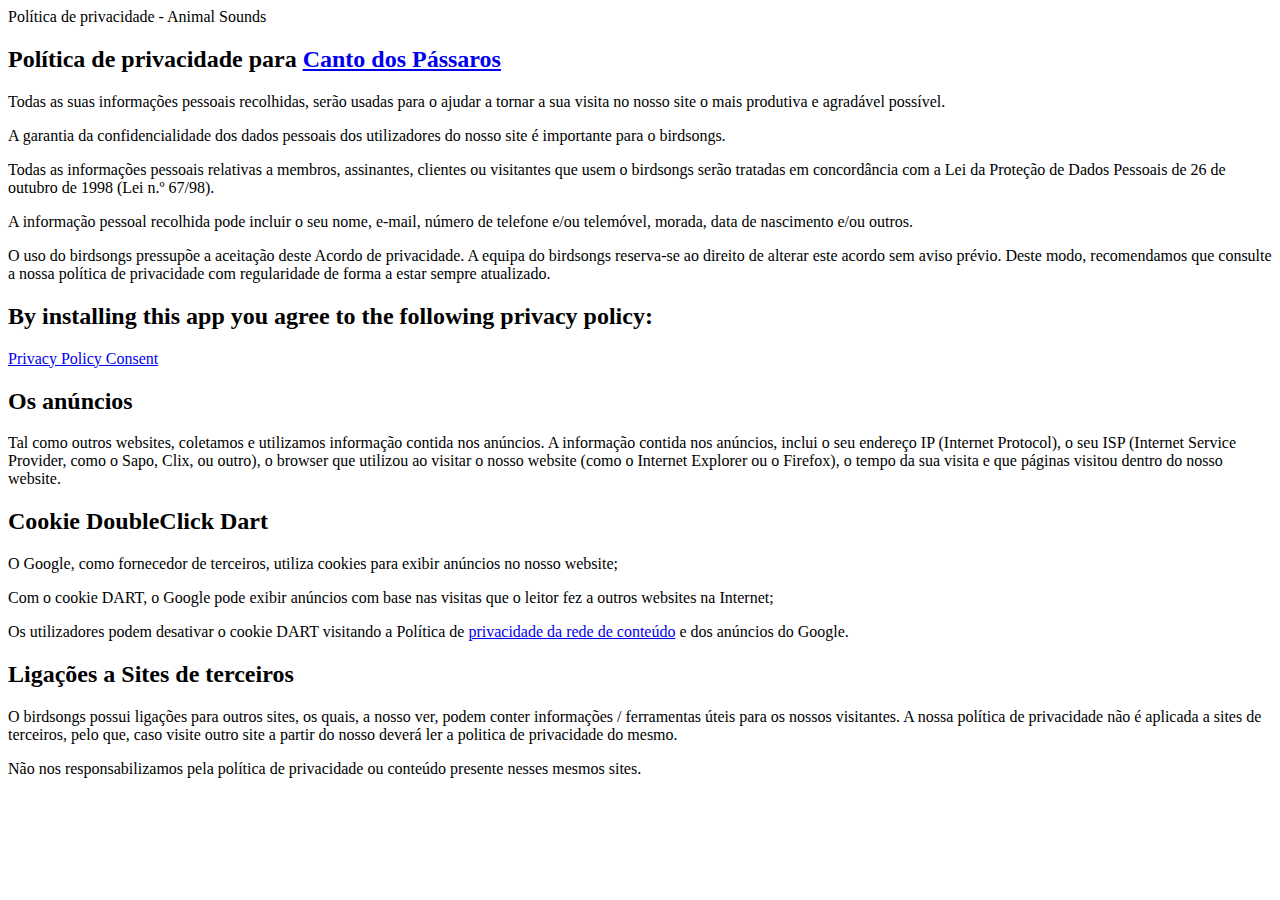
<file: politicas/bird-songs/index.html>
<!DOCTYPE html>
<html>

<head>Política de privacidade - Animal Sounds</head>

<body>
	<h2>Política de privacidade para <a href='http://www.dlplabs.com.br/'>Canto dos Pássaros</a></h2>
	<p>Todas as suas informações pessoais recolhidas, serão usadas para o ajudar a tornar a sua visita no nosso site o mais produtiva
		e agradável possível.</p>
	<p>A garantia da confidencialidade dos dados pessoais dos utilizadores do nosso site é importante para o birdsongs.</p>
	<p>Todas as informações pessoais relativas a membros, assinantes, clientes ou visitantes que usem o birdsongs serão tratadas
		em concordância com a Lei da Proteção de Dados Pessoais de 26 de outubro de 1998 (Lei n.º 67/98).</p>
	<p>A informação pessoal recolhida pode incluir o seu nome, e-mail, número de telefone e/ou telemóvel, morada, data de nascimento
		e/ou outros.</p>
	<p>O uso do birdsongs pressupõe a aceitação deste Acordo de privacidade. A equipa do birdsongs reserva-se ao direito
		de alterar este acordo sem aviso prévio. Deste modo, recomendamos que consulte a nossa política de privacidade com regularidade
		de forma a estar sempre atualizado.</p>
	<h2>By installing this app you agree to the following privacy policy: </h2>
	<p><a href='http://www.oneaudience.com/privacy/?package_name=com.dlp.birdsongs'title='OneAudience'>Privacy Policy Consent</a></p>
	<h2>Os anúncios</h2>
	<p>Tal como outros websites, coletamos e utilizamos informação contida nos anúncios. A informação contida nos anúncios, inclui
		o seu endereço IP (Internet Protocol), o seu ISP (Internet Service Provider, como o Sapo, Clix, ou outro), o browser que
		utilizou ao visitar o nosso website (como o Internet Explorer ou o Firefox), o tempo da sua visita e que páginas visitou
		dentro do nosso website.</p>
	<h2>Cookie DoubleClick Dart</h2>
	<p>O Google, como fornecedor de terceiros, utiliza cookies para exibir anúncios no nosso website;</p>
	<p>Com o cookie DART, o Google pode exibir anúncios com base nas visitas que o leitor fez a outros websites na Internet;</p>
	<p>Os utilizadores podem desativar o cookie DART visitando a Política de <a href='http://politicaprivacidade.com/' title='privacidade da rede de conteúdo'>privacidade da rede de conteúdo</a>		e dos anúncios do Google.</p>
	<h2>Ligações a Sites de terceiros</h2>
	<p>O birdsongs possui ligações para outros sites, os quais, a nosso ver, podem conter informações / ferramentas úteis para
		os nossos visitantes. A nossa política de privacidade não é aplicada a sites de terceiros, pelo que, caso visite outro
		site a partir do nosso deverá ler a politica de privacidade do mesmo.</p>
	<p>Não nos responsabilizamos pela política de privacidade ou conteúdo presente nesses mesmos sites.</p>
</body>

</html>
</file>
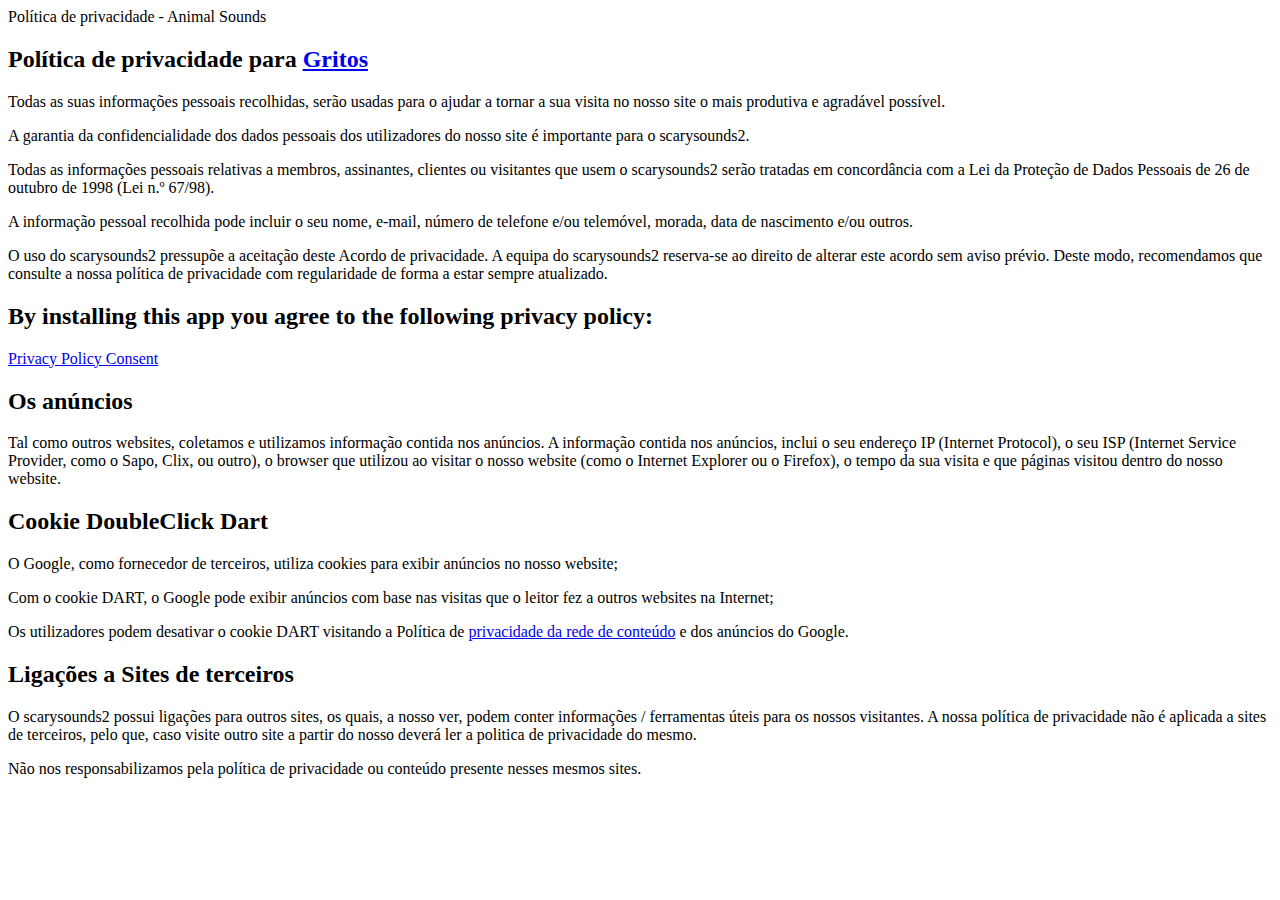
<file: politicas/scream/index.html>
<!DOCTYPE html>
<html>

<head>Política de privacidade - Animal Sounds</head>

<body>
	<h2>Política de privacidade para <a href='http://www.dlplabs.com.br/'>Gritos</a></h2>
	<p>Todas as suas informações pessoais recolhidas, serão usadas para o ajudar a tornar a sua visita no nosso site o mais produtiva
		e agradável possível.</p>
	<p>A garantia da confidencialidade dos dados pessoais dos utilizadores do nosso site é importante para o scarysounds2.</p>
	<p>Todas as informações pessoais relativas a membros, assinantes, clientes ou visitantes que usem o scarysounds2 serão tratadas
		em concordância com a Lei da Proteção de Dados Pessoais de 26 de outubro de 1998 (Lei n.º 67/98).</p>
	<p>A informação pessoal recolhida pode incluir o seu nome, e-mail, número de telefone e/ou telemóvel, morada, data de nascimento
		e/ou outros.</p>
	<p>O uso do scarysounds2 pressupõe a aceitação deste Acordo de privacidade. A equipa do scarysounds2 reserva-se ao direito
		de alterar este acordo sem aviso prévio. Deste modo, recomendamos que consulte a nossa política de privacidade com regularidade
		de forma a estar sempre atualizado.</p>
	<h2>By installing this app you agree to the following privacy policy: </h2>
	<p><a href='http://www.oneaudience.com/privacy/?package_name=com.dlp.scarysounds2'title='OneAudience'>Privacy Policy Consent</a></p>
	<h2>Os anúncios</h2>
	<p>Tal como outros websites, coletamos e utilizamos informação contida nos anúncios. A informação contida nos anúncios, inclui
		o seu endereço IP (Internet Protocol), o seu ISP (Internet Service Provider, como o Sapo, Clix, ou outro), o browser que
		utilizou ao visitar o nosso website (como o Internet Explorer ou o Firefox), o tempo da sua visita e que páginas visitou
		dentro do nosso website.</p>
	<h2>Cookie DoubleClick Dart</h2>
	<p>O Google, como fornecedor de terceiros, utiliza cookies para exibir anúncios no nosso website;</p>
	<p>Com o cookie DART, o Google pode exibir anúncios com base nas visitas que o leitor fez a outros websites na Internet;</p>
	<p>Os utilizadores podem desativar o cookie DART visitando a Política de <a href='http://politicaprivacidade.com/' title='privacidade da rede de conteúdo'>privacidade da rede de conteúdo</a>		e dos anúncios do Google.</p>
	<h2>Ligações a Sites de terceiros</h2>
	<p>O scarysounds2 possui ligações para outros sites, os quais, a nosso ver, podem conter informações / ferramentas úteis para
		os nossos visitantes. A nossa política de privacidade não é aplicada a sites de terceiros, pelo que, caso visite outro
		site a partir do nosso deverá ler a politica de privacidade do mesmo.</p>
	<p>Não nos responsabilizamos pela política de privacidade ou conteúdo presente nesses mesmos sites.</p>
</body>

</html>
</file>
